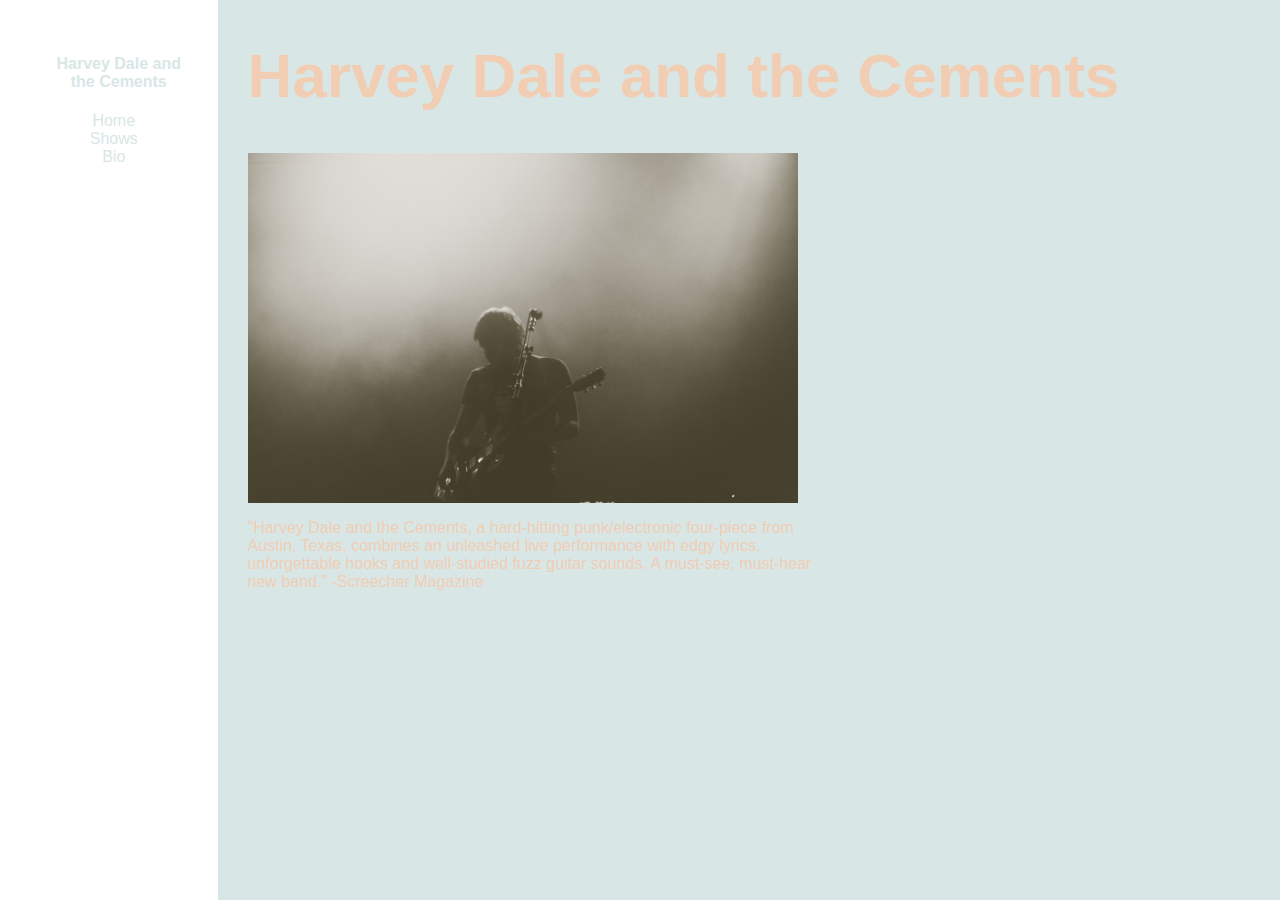
<file: docs/index.html>
<html>
  <head>
    <title>Harvey Dale and the Cements</title>
    <link rel="stylesheet" type="text/css" href="css/new-styles.css"/>
  </head>
  <body>
    <div class="container">
      <div class="nav">
        <h4>Harvey Dale and the Cements</h4>
        <ul>
          <li><a href="#">Home</a></li>
          <li><a href="shows.html">Shows</a></li>
          <li><a href="#">Bio</a></li>
        </ul>
      </div>
      <div class="main">
        <h1>Harvey Dale and the Cements</h1>
        <img src="media/harvey-dale.jpg"/>
        <p>
          "Harvey Dale and the Cements, a hard-hitting punk/electronic four-piece from Austin, Texas, combines an unleashed live performance with edgy lyrics, unforgettable hooks and well-studied fuzz guitar sounds. A must-see, must-hear new band." -Screecher Magazine
        </p>
        <a href="shows.html">Click here for a list of upcoming shows</a>

      </div>
    </div>
  </body>
</html>
</file>
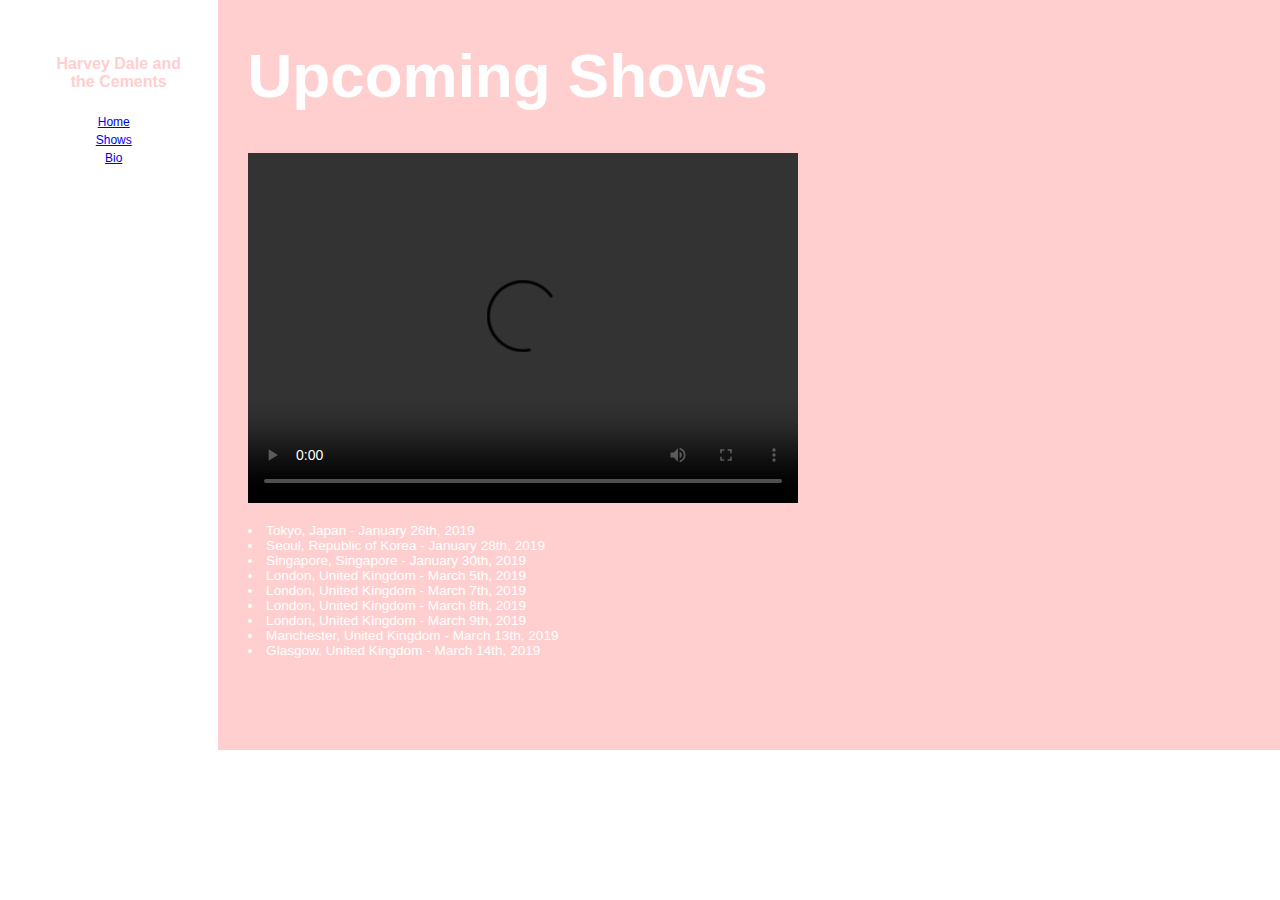
<file: docs/shows.html>
<!DOCTYPE html>
<html>
  <head>
    <title>Harvey Dale and the Cements</title>
    <link rel="stylesheet" type="text/css" href="css/old-styles.css"/>
  </head>
  <body>
    <div class="container">
      <div class="nav">
        <h4>Harvey Dale and the Cements</h4>
        <ul>
          <li><a href="index.html">Home</a></li>
          <li><a href="#">Shows</a></li>
          <li><a href="#">Bio</a></li>
        </ul>
      </div>
      <div class="main">
        <h1>Upcoming Shows</h1>
        <video width="550px" height="350px" controls>
          <source src="https://s3.amazonaws.com/codecademy-content/projects/make-a-website/lesson-1/liveshow.mp4" type="video/mp4">
        </video>
        <ul style="list-style-type:disc; list-style-position: inside;">
          <li>Tokyo, Japan - January 26th, 2019</li>
          <li>Seoul, Republic of Korea - January 28th, 2019</li>
          <li>Singapore, Singapore - January 30th, 2019</li>
          <li>London, United Kingdom - March 5th, 2019</li>
          <li>London, United Kingdom - March 7th, 2019</li>
          <li>London, United Kingdom - March 8th, 2019</li>
          <li>London, United Kingdom - March 9th, 2019</li>
          <li>Manchester, United Kingdom - March 13th, 2019</li>
          <li>Glasgow, United Kingdom - March 14th, 2019</li>
        </ul>
      </div>
    </div>
  </body>
</html>
</file>
<file: docs/css/new-styles.css>
html, body {
  margin: 0;
  font-family: Arial;
  color: #f1cdb4; }

p, a {
  font-size: 1rem; }

img {
  padding-left: 30px;
  height: 350px;
  width: 550px; }

ul {
  list-style: none; }

.container {
  min-height: 100%;
  display: flex; }

.main {
  width: 85%;
  min-height: 750px;
  min-width: 600px;
  background-color: #d8e7e6; }
  .main ul {
    padding-left: 30px; }
  .main li {
    font-size: 1rem; }
  .main h1 {
    font-size: 62px;
    -webkit-margin-before: 0;
    padding-top: 40px;
    padding-left: 30px; }
  .main video {
    padding-left: 30px; }
  .main p {
    padding-left: 30px;
    width: 55%;
    min-width: 550px; }
  .main a {
    color: #d8e7e6;
    padding-left: 30px;
    text-decoration: none; }

.nav {
  width: 15%;
  min-width: 140px;
  color: #d8e7e6;
  padding-top: 55px;
  padding-right: 30px;
  text-align: center; }
  .nav h4 {
    -webkit-margin-before: 0;
    margin-left: 50px; }
  .nav a:link {
    text-decoration: none;
    color: #d8e7e6; }
  .nav a:visited {
    text-decoration: none;
    color: #d8e7e6; }
  .nav a:hover {
    text-decoration: underline;
    color: #d8e7e6; }

/*# sourceMappingURL=[data-uri] */
</file>
<file: docs/css/old-styles.css>
html, body {
  margin: 0;
  font-family: Arial;
  color: #ffffff;
}

p, a {
  font-size: 0.75rem;
}

img {
  padding-left: 30px;
  height: 350px;
  width: 550px;
}

ul {
  list-style: none;
}

.container {
  min-height: 100%;
  display: flex;

}

.nav {
  width: 15%;
  min-width: 140px;
  color: #FFCFCF;
  padding-top: 55px;
  padding-right: 30px;
  text-align: center;
}

.nav h4 {
  -webkit-margin-before: 0;
  margin-left: 50px;
}

.main {
  width: 85%;
  min-height: 750px;
  min-width: 600px;
  background-color: #FFCFCF;
}

.main ul {
  padding-left: 30px;
}

.main li {
  font-size: 0.85rem;
}

.main h1 {
  font-size: 62px;
  -webkit-margin-before: 0;
  padding-top: 40px;
  padding-left: 30px;
}

.main video {
  padding-left: 30px;
}

.main p {
  padding-left: 30px;
  width: 55%;
  min-width: 550px;
}

.main a {
  color: inherit;
  padding-left: 30px;
  text-decoration: none;
}

.main a:hover {
  text-decoration: underline;
}
</file>
